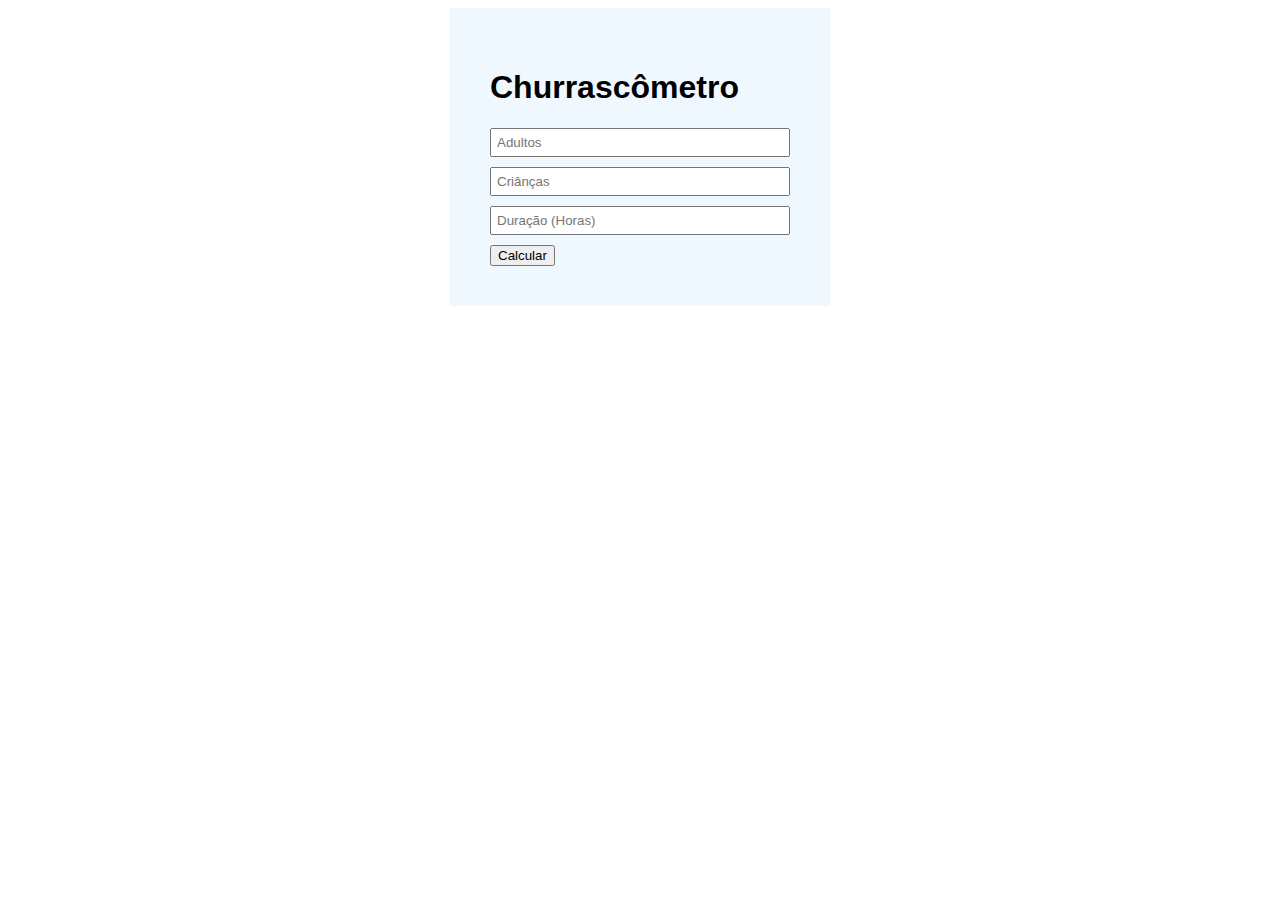
<file: churrascometro/index.html>
<!DOCTYPE html>
<html lang="pt-br">
<head>
    <meta charset="UTF-8">
    <meta http-equiv="X-UA-Compatible" content="IE=edge">
    <meta name="viewport" content="width=device-width, initial-scale=1.0">
    <title>Crurrascômetro</title>
    <link rel="stylesheet" type="text/css" href="./styles/style.css">
</head>

<body>
    <div class="container">
        <h1>Churrascômetro</h1>
        <input id="adult" name="adult" type="number" placeholder="Adultos">
        <input id="kid" name="kid" type="number" placeholder="Criânças">
        <input id="time" name="time" type="number" placeholder="Duração (Horas)">
        <button onclick="calc()">Calcular</button>
        
        <div id="result">

        </div>
    </div>

    <script src="./scripts/script.js">

    </script>
</body>
</html>
</file>
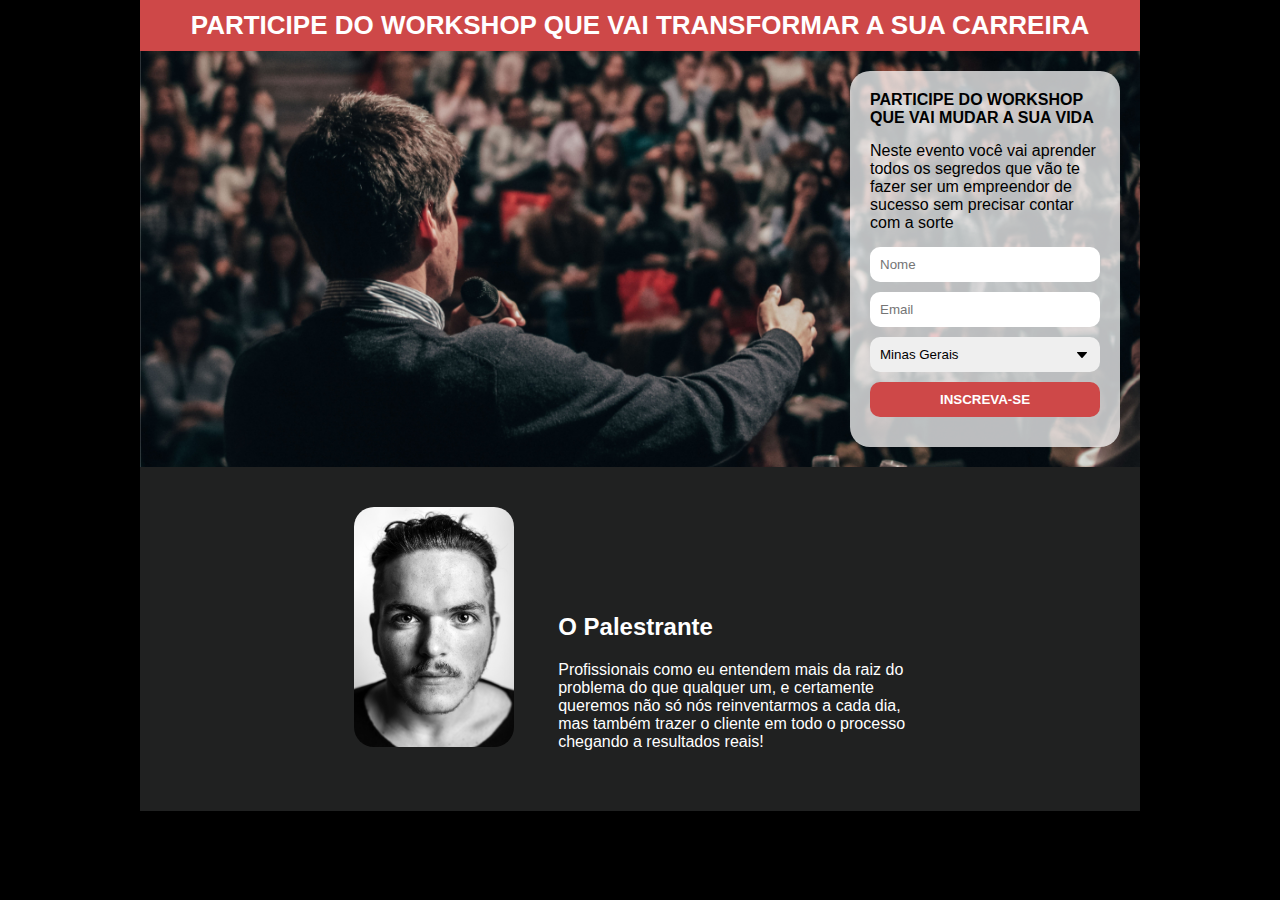
<file: workshop/index.html>
<!DOCTYPE html>
<html lang="pt-br">
<head>
    <meta charset="UTF-8">
    <link rel="icon" href="./images/favicon.png" type="image/png">
    <meta name="viewport" content="width=device-width, initial-scale=1.0">
    <link rel="stylesheet" href="./CSS/style.css">
    <title>Workshop</title>
</head>
<body>
    <div class="container">
        <header>
            <h1 class="title">PARTICIPE DO WORKSHOP QUE VAI TRANSFORMAR A SUA CARREIRA</h1>
        </header>
        
        <section>
            <div class="formContainer">
                <h2 class="mb">PARTICIPE DO WORKSHOP QUE VAI MUDAR A SUA VIDA</h1>
                <p class="mb">Neste evento você vai aprender todos os segredos que vão te fazer ser um empreendor de sucesso sem precisar contar com a sorte</p>
                <form>
                    <input type="text" type="name" id="name" placeholder="Nome">
                    <input type="email" name="email" id="email" placeholder="Email">
                    <select name="place">
                        <option value="mg">Minas Gerais</option>
                        <option value="sp">São Paulo</option>
                        <option value="rj">Rio de Janeiro</option>
                        <option value="es">Espirito Santo</option>
                    </select>
                    <input type="submit" value="INSCREVA-SE">
                </form>
            </div>
        </section>
        <footer>
            <img class="picture" src="./images/face.jpg" alt="palestrante">
            <div class="description">
                <h3>O Palestrante</h3>
                <p>Profissionais como eu entendem mais da raiz do problema do que qualquer um, e certamente queremos não só nós reinventarmos a cada dia, mas também trazer o cliente em todo o processo chegando a resultados reais!</p>
            </div>
        </footer>
    </div>
</body>
</html>
</file>
<file: churrascometro/styles/style.css>
.container{
    font-family: Arial, Helvetica, sans-serif;
    max-width: 300px;
    margin: auto;
    background-color: aliceblue;
    padding: 40px;
}

input{
    width: 100%;
    display: block;
    padding: 5px;
    box-sizing: border-box;
    margin-bottom: 10px;
}
</file>
<file: workshop/CSS/style.css>
*{
    margin: 0;
    padding: 0;
}

body{
    font-family: Arial, Helvetica, sans-serif;
    background-color: black;
}

.container{
    max-width: 1000px;
    margin: auto;
}

header{
    background-color: #ce4848;
    text-align: center;
    color:white;
    padding: 10px;
}

.title{
    font-size: 26px;
}

section{
    padding: 20px;
    background-image: url("../images/people.jpg");
    background-position-y: center;
    background-size: cover;
    overflow: hidden;
}

.formContainer{
    max-width: 230px;
    background-color: #FFFFFFBB;
    padding: 20px;
    float: right;
    border-radius: 20px;
}
h2{
    font-size: 16px;
}
.mb{
    margin-bottom: 15px;
}

input, select{
    width: 100%;
    box-sizing: border-box;
    padding: 10px;
    border:none;
    margin-bottom: 10px;
    border-radius: 10px;
}

input[type="submit"]{
    color:white;
    background-color: #ce4848;
    font-weight: bold;
}

select{
    -moz-appearance: none;
    -webkit-appearance: none;
    appearance: none;
    background-image: url("../images/arrow.jpg");
    background-repeat: no-repeat;
    background-position: calc(100% - 10px) center;
    /*background-position-x: calc(100% - 10px);
    background-position-y: center; */
}
@media screen and (max-width: 600px){
    section{
        padding:5px;
    }
    .formContainer{
        max-width: 400px;
        float: none;
        margin: auto;
        background-color: #0000009f;
        color:white;
    }
    h2{
        text-align: center;
        padding-left: 20px;
        padding-right: 20px;
    }
}

footer{
    background-color: #202121;
    padding: 40px;
    text-align: center;
}
.picture{
    width: 160px;
    border-radius: 20px;
}
.description{
    display: inline-block;
    text-align: left;
    color: white;
    max-width: 40%;
    margin-left: 40px;
}
.description p, .description h3{
    margin-bottom: 20px;
}
.description h3{
    font-size: 24px;
}
</file>
